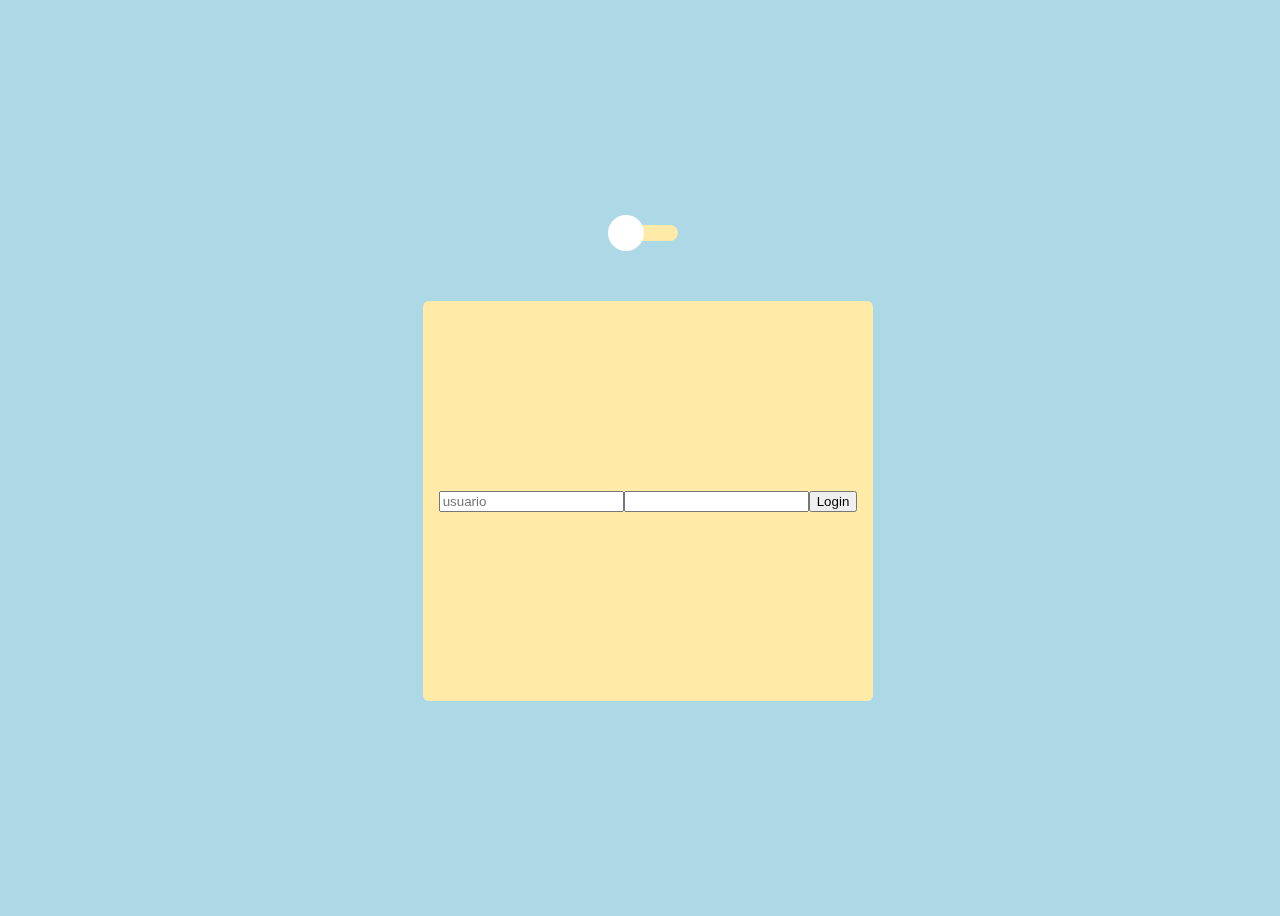
<file: Flip/index.html>
<!DOCTYPE html>
<html lang="en">
<head>
    <meta charset="UTF-8">
    <meta name="viewport" content="width=device-width, initial-scale=1.0">
    <title>Document</title>

    <link rel="stylesheet" href="style.css">

</head>
<body>
    
    <div class="container">
        <input type="checkbox" name="checkbox" id="checkbox-field" class="checkbox">
        <label for="checkbox-field" class="checkbox-label"></label>
        <div class="card-3d-wrap">
            <div class="card-3d-wrapper">

                <div class="card-front">
                    <div class="card-content">
                        <input type="text" placeholder="usuario">
                        <input type="password" name="password" id="password">
                        <button>Login</button>
                    </div>
                </div>

                <div class="card-back">
                    <div class="card-content">
                        <input type="text" placeholder="usuario">
                        <input type="email" name="email" placeholder="email" id="">
                        <input type="password" name="password" id="password" placeholder="digite a senha">
                        <input type="password" name="password" id="password" placeholder="confirme a senha">
                        <button>Cadastras</button>
                    </div>
                </div>

            </div>
        </div>

    </div>


</body>
</html>
</file>
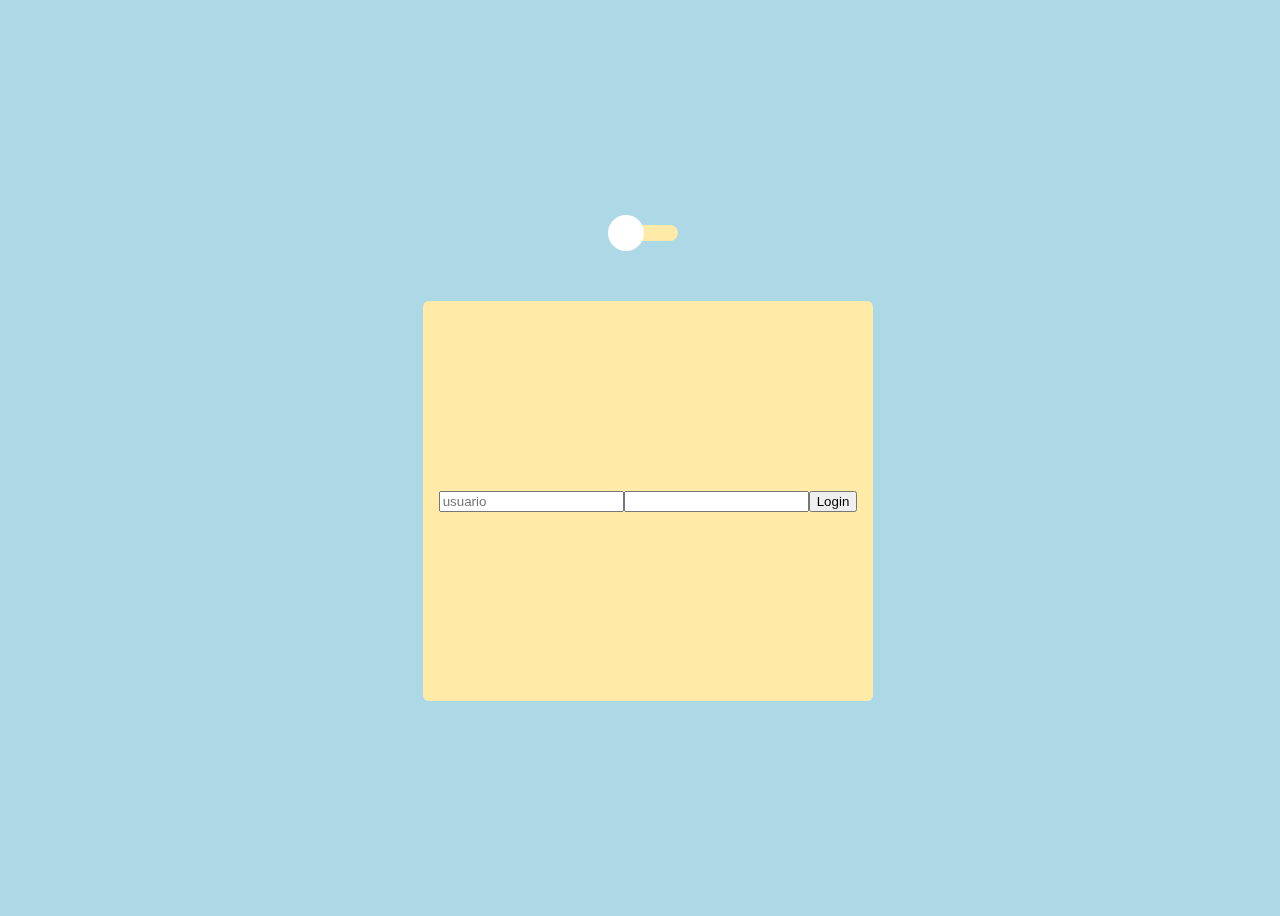
<file: Flip/estudo.html>
<!DOCTYPE html>
<html lang="en">
<head>
    <meta charset="UTF-8">
    <meta name="viewport" content="width=device-width, initial-scale=1.0">
    <title>Document</title>

    <link rel="stylesheet" href="estudo.css">

</head>
<body>
    
    <div class="container">
        <input type="checkbox" name="checkbox" id="checkbox-field" class="checkbox">
        <label for="checkbox-field" class="checkbox-label"></label>
        <div class="card-3d-wrap">
            <div class="card-3d-wrapper">

                <div class="card-front">
                    <div class="card-content">
                        <input type="text" placeholder="usuario">
                        <input type="password" name="password" id="password">
                        <button>Login</button>
                    </div>
                </div>

                <div class="card-back">
                    <div class="card-content">
                        <input type="text" placeholder="usuario">
                        <input type="email" name="email" placeholder="email" id="">
                        <input type="password" name="password" id="password" placeholder="digite a senha">
                        <input type="password" name="password" id="password" placeholder="confirme a senha">
                        <button>Cadastras</button>
                    </div>
                </div>

            </div>
        </div>

    </div>


</body>
</html>
</file>
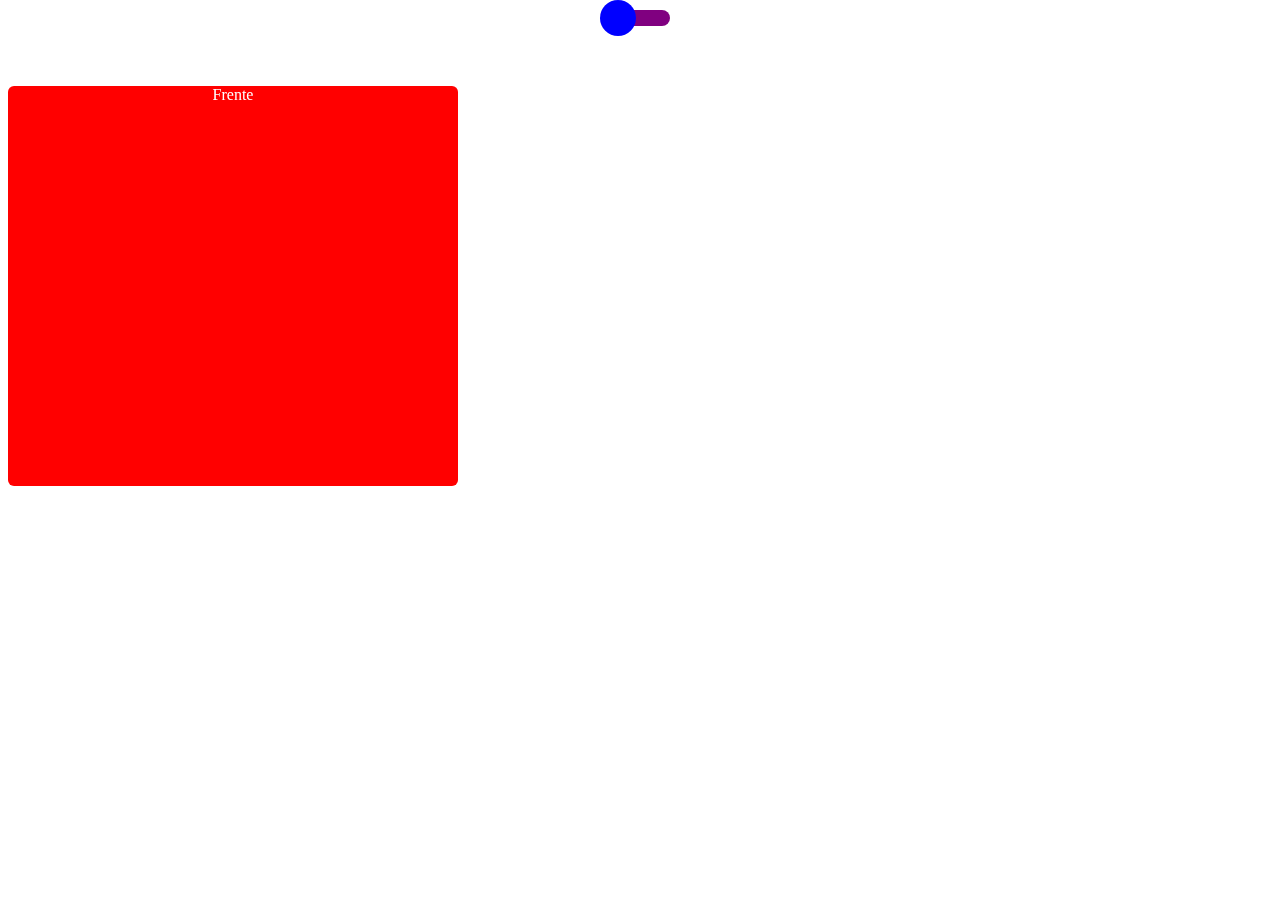
<file: Flip/pratica.html>
<!DOCTYPE html>
<html lang="en">
<head>
    <meta charset="UTF-8">
    <meta name="viewport" content="width=device-width, initial-scale=1.0">
    <title>Document</title>

    <link rel="stylesheet" href="pratica.css">

</head>
<body>
    
    <div class="container">
        <input type="checkbox" name="checkbox" id="checkbox-field" class="checkbox">
        <label for="checkbox-field" class="checkbox-label"></label>
        
        <div class="espaco-painel">
            <div class="painel">

                <div class="frente">
                    <div class="conteudo-painel">
                        Frente

                    </div>
                </div>

                <div class="verso">
                    <div class="conteudo-painel">
                        Verso

                    </div>
                </div>

            </div>
        </div>

    </div>

    
</body>
</html>
</file>
<file: Flip/style.css>
/* Efeito Flp */
body {
    width: 100%;
    min-height: 100vh;
    position: relative;
    display: flex;
    justify-content: center;
    align-items: center;
    background-color: lightblue;
}

/*  Limitou a area da div */
.card-3d-wrap {
    position: relative;
    width: 450px;
    max-width: 100%;
    height: 400px;
    transform-style: preserve-3d;
    perspective: 800px;
    margin-top: 60px;
}

.card-3d-wrapper {
    width: 100%;
    height: 100%;
    position: absolute;
    top: 0;
    left: 0;
    transform-style: preserve-3d;
    transition: 0.6s ease;
}

/*  Plano de Fundo Sólido */
.card-front,
.card-back {
    width: 100%;
    height: 100%;
    background-color: #ffeba7;
    position: absolute;
    left: 0;
    top: 0;
    border-radius:6px ;
    transform-style: preserve-3d;
    backface-visibility: hidden;
}

.card-back {
    transform: rotateY(180deg);
}

.card-content {
    width: 100%;
    height: 100%;
    font-size: 2em;
    text-transform: uppercase;
    display: flex;
    align-items: center;
    justify-content: center;
}

.checkbox:checked,
.checkbox:not(:checked){
    position: absolute;
    left: -9999px;
}

.checkbox:checked + label,
.checkbox:not(:checked) + label {
    position: relative;
    display: block;
    text-align: center;
    width: 60px;
    height: 16px;
    border-radius: 8px;
    padding: 0;
    margin: 10px auto;
    cursor: pointer;
    background: #ffeba7;
}

.checkbox:checked + label::before,
.checkbox:not(:checked) + label::before {
    content: '';
    position: absolute;
    top: -10px;
    left: -10px;
    display: block;
    width: 36px;
    height: 36px;
    border-radius: 60%;
    background: white;
    z-index: 20;
    transition: 0.5s ease;
}

.checkbox:checked + label::before {
    transform: translateX(44px) ;
}

.checkbox:checked ~ .card-3d-wrap .card-3d-wrapper {
    transform: rotateY(180deg);
}
</file>
<file: Flip/estudo.css>
/* Efeito Flp */
body {
    width: 100%;
    min-height: 100vh;
    position: relative;
    display: flex;
    justify-content: center;
    align-items: center;
    background-color: lightblue;
}

/*  Limitou a area da div */
.card-3d-wrap {
    position: relative;
    width: 450px;
    max-width: 100%;
    height: 400px;
    transform-style: preserve-3d;
    perspective: 800px;
    margin-top: 60px;
}

.card-3d-wrapper {
    width: 100%;
    height: 100%;
    position: absolute;
    top: 0;
    left: 0;
    transform-style: preserve-3d;
    transition: 0.6s ease;
}

/*  Plano de Fundo Sólido */
.card-front,
.card-back {
    width: 100%;
    height: 100%;
    background-color: #ffeba7;
    position: absolute;
    left: 0;
    top: 0;
    border-radius:6px ;
    transform-style: preserve-3d;
    backface-visibility: hidden;
}

.card-back {
    transform: rotateY(180deg);
}

.card-content {
    width: 100%;
    height: 100%;
    font-size: 2em;
    text-transform: uppercase;
    display: flex;
    align-items: center;
    justify-content: center;
}

.checkbox:checked,
.checkbox:not(:checked){
    position: absolute;
    left: -9999px;
}

.checkbox:checked + label,
.checkbox:not(:checked) + label {
    position: relative;
    display: block;
    text-align: center;
    width: 60px;
    height: 16px;
    border-radius: 8px;
    padding: 0;
    margin: 10px auto;
    cursor: pointer;
    background: #ffeba7;
}

.checkbox:checked + label::before,
.checkbox:not(:checked) + label::before {
    content: '';
    position: absolute;
    top: -10px;
    left: -10px;
    display: block;
    width: 36px;
    height: 36px;
    border-radius: 60%;
    background: white;
    z-index: 20;
    transition: 0.5s ease;
}

.checkbox:checked + label::before {
    transform: translateX(44px) ;
}

.checkbox:checked ~ .card-3d-wrap .card-3d-wrapper {
    transform: rotateY(180deg);
}
</file>
<file: Flip/pratica.css>
/* Adiciona um espaço entre o painel e a barra de seleção de lado */
.espaco-painel {
    position: relative;
    width: 450px;
    max-width: 100%;
    height: 400px;
    transform-style: preserve-3d;
    margin-top: 60px;
    perspective: 800px;
}

/* Define o tamanho do painel e a posição do mesmo */
.painel {
    width: 100%;
    height: 100%;
    position: absolute;
    top: 0;
    left: 0;
    transform-style: preserve-3d;
    transition: 0.6s ease;
}

/* Parte que define o tamanho da div para frente e verso */
.frente,
.verso {
    width: 100%;
    height: 100%;
    background-color: red;
    position: absolute;
    border-radius: 6px;
    left: 0;
    top: 0;
    transform-style: preserve-3d;
    backface-visibility: hidden;
}

/*  Define a rotação para a pagina verso */
.verso {
    transform: rotateY(180deg);
}

/* Altera o css dos elementos dentro do painel */
.conteudo-painel {
    font-size: 1em;
    display: flex;
    align-items: center;
    justify-content: center;
    color: white;
}

/*  Esconde o quadrado do checkbox */
.checkbox:checked,
.checkbox:not(:checked) {
    position: absolute;
    left: -9999px;
}

/* Faz uma barra para a label para simular um seletor */
.checkbox:checked + label,
.checkbox:not(:checked) + label {
    position: relative;
    display: block;
    width: 60px;
    height: 16px;
    border-radius: 8px;
    padding: 0;
    margin: 10px auto;
    cursor: pointer;
    background-color: purple;
}

/* Faz uma bola que sobrepoe a barra da label para indicar qual lado está selecionado */
.checkbox:checked + label::before,
.checkbox:not(:checked) + label::before {
    content: '';
    position: absolute;
    top: -10px;
    left: -10px;
    display: block;
    width: 36px;
    height: 36px;
    border-radius: 60%;
    background-color: blue;
    z-index: 20;
    transition: 0.5s ease;
    color: green;
}

/* Faz a bola de seleção se mover para o lado que esta selecionado */
.checkbox:checked + label::before {
    transform: translateX(44px);
}

/* Faz o painel de mover sempre que o status da checkbox muda */
.checkbox:checked ~ .espaco-painel .painel {
    transform: rotateY(180deg);
}
</file>
